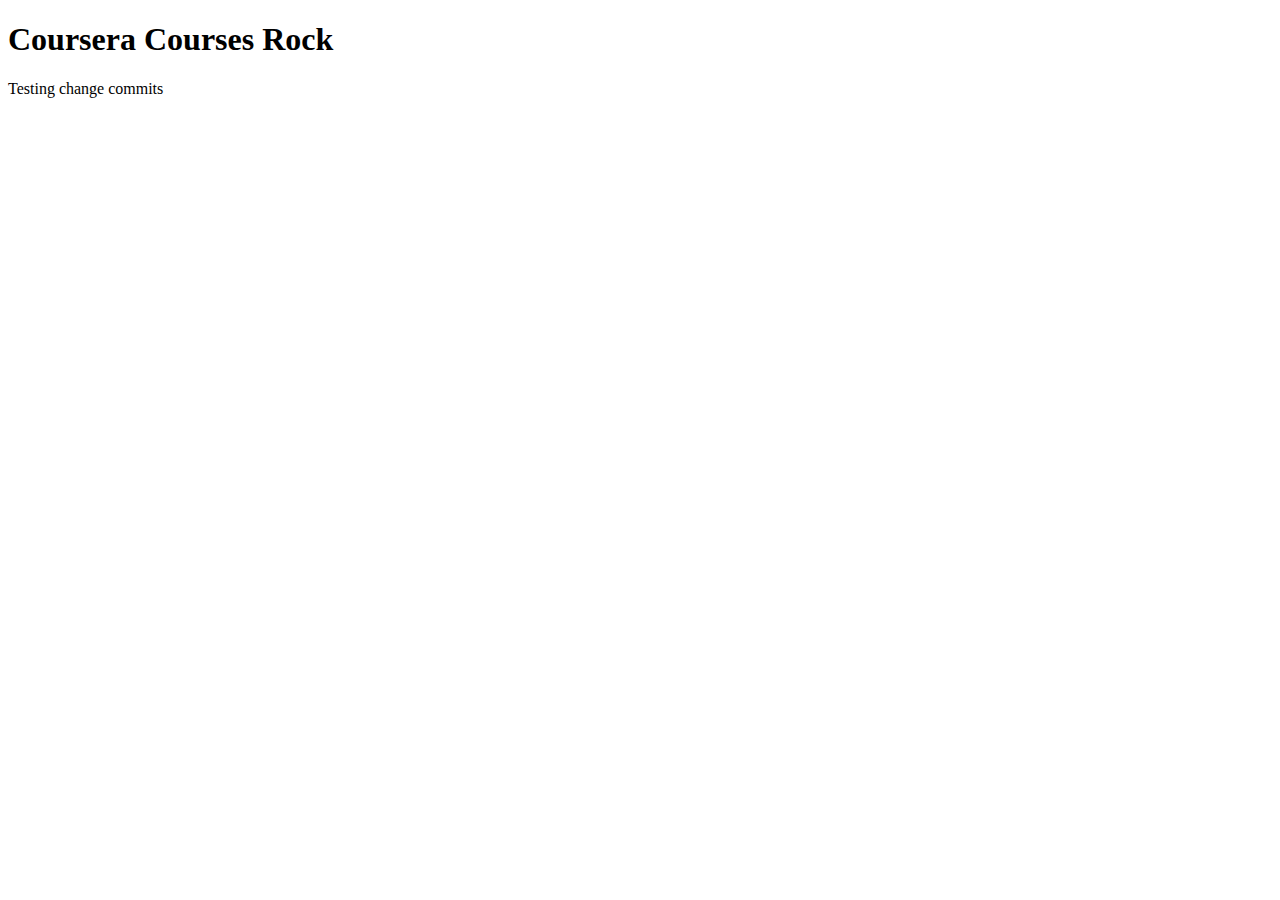
<file: index.html>
<!DOCTYPE html>
<html lang="en">
<head>
    <meta charset="UTF-8">
    <meta http-equiv="X-UA-Compatible" content="IE=edge">
    <meta name="viewport" content="width=device-width, initial-scale=1.0">
    <title>Document</title>
</head>
<body>
  <h1>Coursera Courses Rock</h1>
  Testing change commits
</body>
</html>
</file>
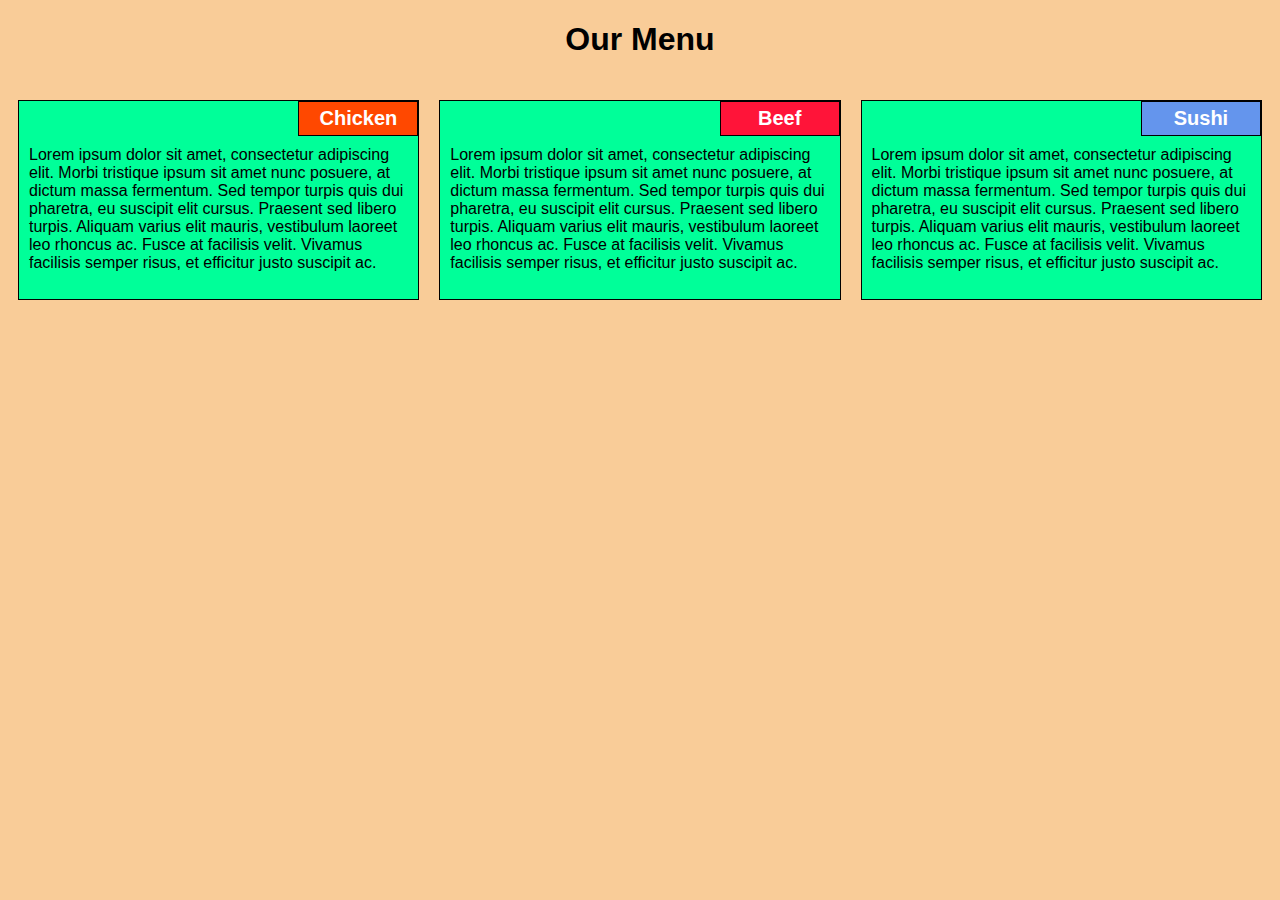
<file: module2-solution/index.html>
<!DOCTYPE html>
<html lang="en">
<head>
    <meta charset="UTF-8">
    <meta http-equiv="X-UA-Compatible" content="IE=edge">
    <meta name="viewport" content="width=device-width, initial-scale=1.0">
    <link rel="stylesheet" href="css/style.css" />
<title>Module 2 Solution</title>
</head>

<body>
    <h1>Our Menu</h1>
    <div class="row">
        <div class="container col-lg-4 col-md-6 col-sm-12">
            <section>
                <div class="chicken">
                    Chicken
                </div>
                <p>
                    Lorem ipsum dolor sit amet, consectetur adipiscing elit. Morbi tristique ipsum sit amet nunc
                    posuere, at dictum massa fermentum. Sed tempor turpis quis dui pharetra, eu suscipit elit cursus.
                    Praesent sed libero turpis. Aliquam varius elit mauris, vestibulum laoreet leo rhoncus ac. Fusce at
                    facilisis velit. Vivamus facilisis semper risus, et efficitur justo suscipit ac.
                </p>
            </section>
        </div>
        <div class="container col-lg-4 col-md-6 col-sm-12">
            <section>
                <div class="beef">
                    Beef
                </div>
                <p>
                    Lorem ipsum dolor sit amet, consectetur adipiscing elit. Morbi tristique ipsum sit amet nunc
                    posuere, at dictum massa fermentum. Sed tempor turpis quis dui pharetra, eu suscipit elit cursus.
                    Praesent sed libero turpis. Aliquam varius elit mauris, vestibulum laoreet leo rhoncus ac. Fusce at
                    facilisis velit. Vivamus facilisis semper risus, et efficitur justo suscipit ac.
                </p>
            </section>
        </div>
        <div class="container col-lg-4 col-md-12 col-sm-12">
            <section>
                <div class="sushi">
                    Sushi
                </div>
                <p>
                    Lorem ipsum dolor sit amet, consectetur adipiscing elit. Morbi tristique ipsum sit amet nunc
                    posuere, at dictum massa fermentum. Sed tempor turpis quis dui pharetra, eu suscipit elit cursus.
                    Praesent sed libero turpis. Aliquam varius elit mauris, vestibulum laoreet leo rhoncus ac. Fusce at
                    facilisis velit. Vivamus facilisis semper risus, et efficitur justo suscipit ac.
                </p>
            </section>
        </div>
    </div>
</body>

</html>
</file>
<file: module2-solution/css/style.css>
/* Base Styles */

* {
	box-sizing: border-box;
}

h1 {
	font-family: Verdana, Geneva, Tahoma, sans-serif;
	color: #000000;
	text-align: center;
}

body {
	background: #f1830669;

}

p {
	padding: 10px;
	margin: 0;
}

.container {
	border: none;
	margin-left: auto;
	margin-right: auto;
	margin-top: 10px;
	margin-bottom: 10px;
	padding: 10px;
}

section {
	border:	1px solid black;
	background-color: #00FF99;
	width: 100%;
	height: 200px;
	font-family: Helvetica;
	color: black;
	position: relative;
	overflow: auto;
}

.chicken {
	border: 1px solid black;
	text-align: center;
	width: 30%;
	margin-left: 70%;
	font-family: Georgia,sans-serif;
	font-weight: bold;
	font-size: 125%;
	margin-bottom: 0;
	margin-top: 0;
  color: white;
	padding: 5px;
	background-color: #ff4800;
}

.beef {
	border: 1px solid black;
	text-align: center;
	width: 30%;
	margin-left: 70%;
  color: white;
	font-family: Georgia,sans-serif;
	font-weight: bold;
	font-size: 125%;
	margin-bottom: 0;
	margin-top: 0;
	padding: 5px;
	background-color: #FF1439;
}

.sushi {
	border: 1px solid black;
	text-align: center;
	width: 30%;
	margin-left: 70%;
	font-family: Georgia,sans-serif;
	font-weight: bold;
	font-size: 125%;
	margin-bottom: 0;
	margin-top: 0;
	background-color: #6495ED;
	color: white;
	padding: 5px;
}

.row {
	width: 100%;
}

/* Desktop view */

@media (min-width: 992px) {
  .col-lg-1, .col-lg-2, .col-lg-3, .col-lg-4, .col-lg-5, .col-lg-6, .col-lg-7, .col-lg-8, .col-lg-9, .col-lg-10, .col-lg-11, .col-lg-12 {
    float: left;
  }

  .col-lg-1 {
    width: 8.33%;
  }
  .col-lg-2 {
    width: 16.66%;
  }
  .col-lg-3 {
    width: 25%;
  }
  .col-lg-4 {
    width: 33.33%;
  }
  .col-lg-5 {
    width: 41.66%;
  }
  .col-lg-6 {
    width: 50%;
  }
  .col-lg-7 {
    width: 58.33%;
  }
  .col-lg-8 {
    width: 66.66%;
  }
  .col-lg-9 {
    width: 74.99%;
  }
  .col-lg-10 {
    width: 83.33%;
  }
  .col-lg-11 {
    width: 91.66%;
  }
  .col-lg-12 {
    width: 100%;
  }

}

/* Tablet view */

@media (min-width: 768px) and (max-width: 991px) {
  .col-md-1, .col-md-2, .col-md-3, .col-md-4, .col-md-5, .col-md-6, .col-md-7, .col-md-8, .col-md-9, .col-md-10, .col-md-11, .col-md-12 {
    float: left;
  }

  .col-md-1 {
    width: 8.33%;
  }
  .col-md-2 {
    width: 16.66%;
  }
  .col-md-3 {
    width: 25%;
  }
  .col-md-4 {
    width: 33.33%;
  }
  .col-md-5 {
    width: 41.66%;
  }
  .col-md-6 {
    width: 50%;
  }
  .col-md-7 {
    width: 58.33%;
  }
  .col-md-8 {
    width: 66.66%;
  }
  .col-md-9 {
    width: 74.99%;
  }
  .col-md-10 {
    width: 83.33%;
  }
  .col-md-11 {
    width: 91.66%;
  }
  .col-md-12 {
    width: 100%;
  }
}

/* Mobile view */

@media (max-width: 768px) {
  .col-sm-1, .col-sm-2, .col-sm-3, .col-sm-4, .col-sm-5, .col-sm-6, .col-sm-7, .col-sm-8, .col-sm-9, .col-sm-10, .col-sm-11, .col-sm-12 {
 	float: left;
  }

  .col-sm-1 {
    width: 8.33%;
  }
  .col-sm-2 {
    width: 16.66%;
  }
  .col-sm-3 {
    width: 25%;
  }
  .col-sm-4 {
    width: 33.33%;
  }
  .col-sm-5 {
    width: 41.66%;
  }
  .col-sm-6 {
    width: 50%;
  }
  .col-sm-7 {
    width: 58.33%;
  }
  .col-sm-8 {
    width: 66.66%;
  }
  .col-sm-9 {
    width: 74.99%;
  }
  .col-sm-10 {
    width: 83.33%;
  }
  .col-sm-11 {
    width: 91.66%;
  }
  .col-sm-12 {
    width: 100%;
  }
}
</file>
